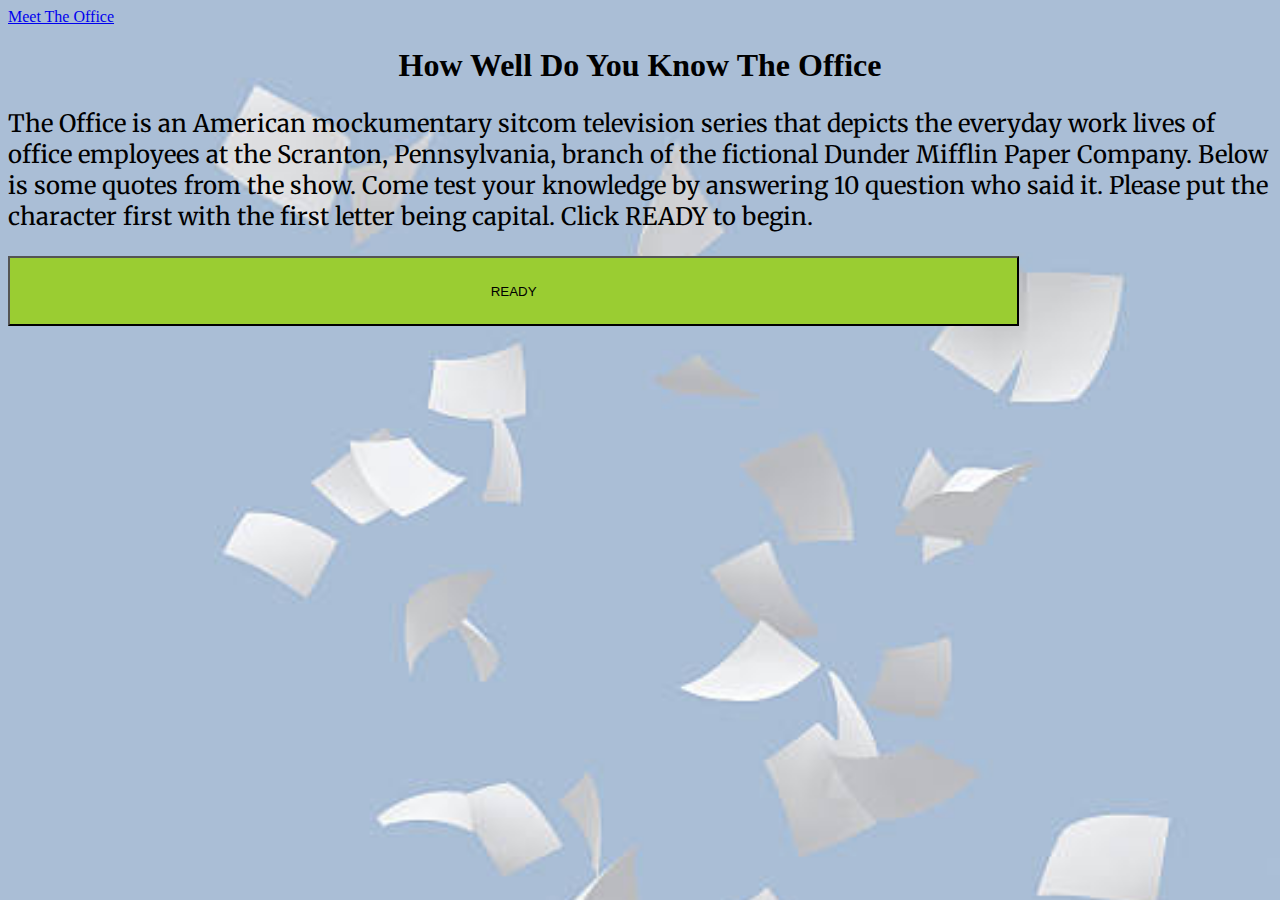
<file: index.html>
<!DOCTYPE html>
<html lang="en">
<head>
    <meta charset="UTF-8">
    <meta http-equiv="X-UA-Compatible" content="IE=edge">
    <meta name="viewport" content="width=device-width, initial-scale=1.0">
    <title>Office Quotes Trivia</title>
    <link rel="stylesheet" href="./style.css">
    <script defer src="./main.js"></script>

</head>
<body>
    <a href="./cast.html">Meet The Office</a>
    <header>
        <h1>How Well Do You Know The Office</h1>
    </header>
    <main>
        <p id="description">
            The Office is an American mockumentary sitcom television series that depicts the everyday work lives of office employees at the Scranton, Pennsylvania, branch of the fictional Dunder Mifflin Paper Company. Below is some quotes from the show. Come test your knowledge by answering 10 question who said it. Please put the character first with the first letter being capital. Click READY to begin.
        </p>
        <form action="">
            <button type="submit">READY</button>
            <ol></ol>
            <button type="submit" id="getScore" style="display :none ;">Get Score</button>
        </form>
    </main>
</body>
</html>
</file>
<file: style.css>
@import url('https://fonts.googleapis.com/css2?family=Merriweather:ital,wght@1,300&display=swap');


body{
    background-image: url(./paperfalling.jpeg);
    background-repeat: no-repeat;
    background-size: cover;
}
header{
    text-align: center;
}
p{
   font-size: x-large;
   font-family: 'Merriweather' ;
}
input{
    color: grey;
}

button{

    background-color: yellowgreen;
    width: 80%;
    height: 70px;
    cursor: pointer;
}
.button{
    display: block;
    background-color: yellowgreen;
    width: 80%;
    height: 70px;
    cursor: pointer;
    text-decoration: none;
    color: #000;
}
h2{
    text-align: center;
    text-size-adjust: larger;
}
#score{
text-align: center;
}

@media (max-width: 550px) {
    *{
      background-color: rosybrown;
    }
    body{
        background-image: none;
    }
   button{background-color: orange;
    color: rgb(3, 7, 243);
    width: 80%;
    height: 50px;
    cursor: pointer;
   }
  }
</file>
